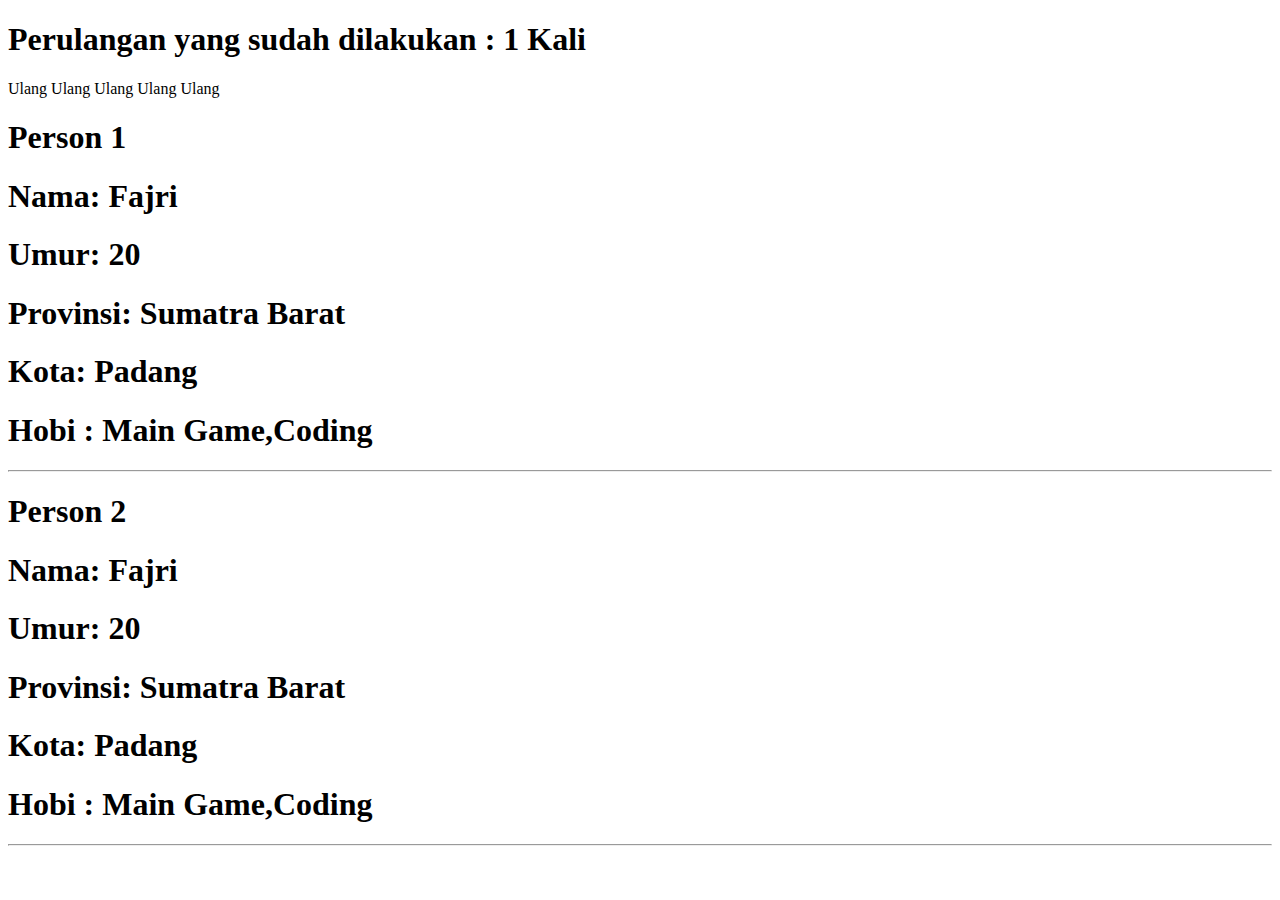
<file: gabungan/html/index.html>
<!DOCTYPE html>
<html lang="en">
<head>
    <meta charset="UTF-8">
    <meta name="viewport" content="width=device-width, initial-scale=1.0">
    <title>Document</title>
</head>
<body>
    <script src="../js/main.js"></script>
</body>
</html>
</file>
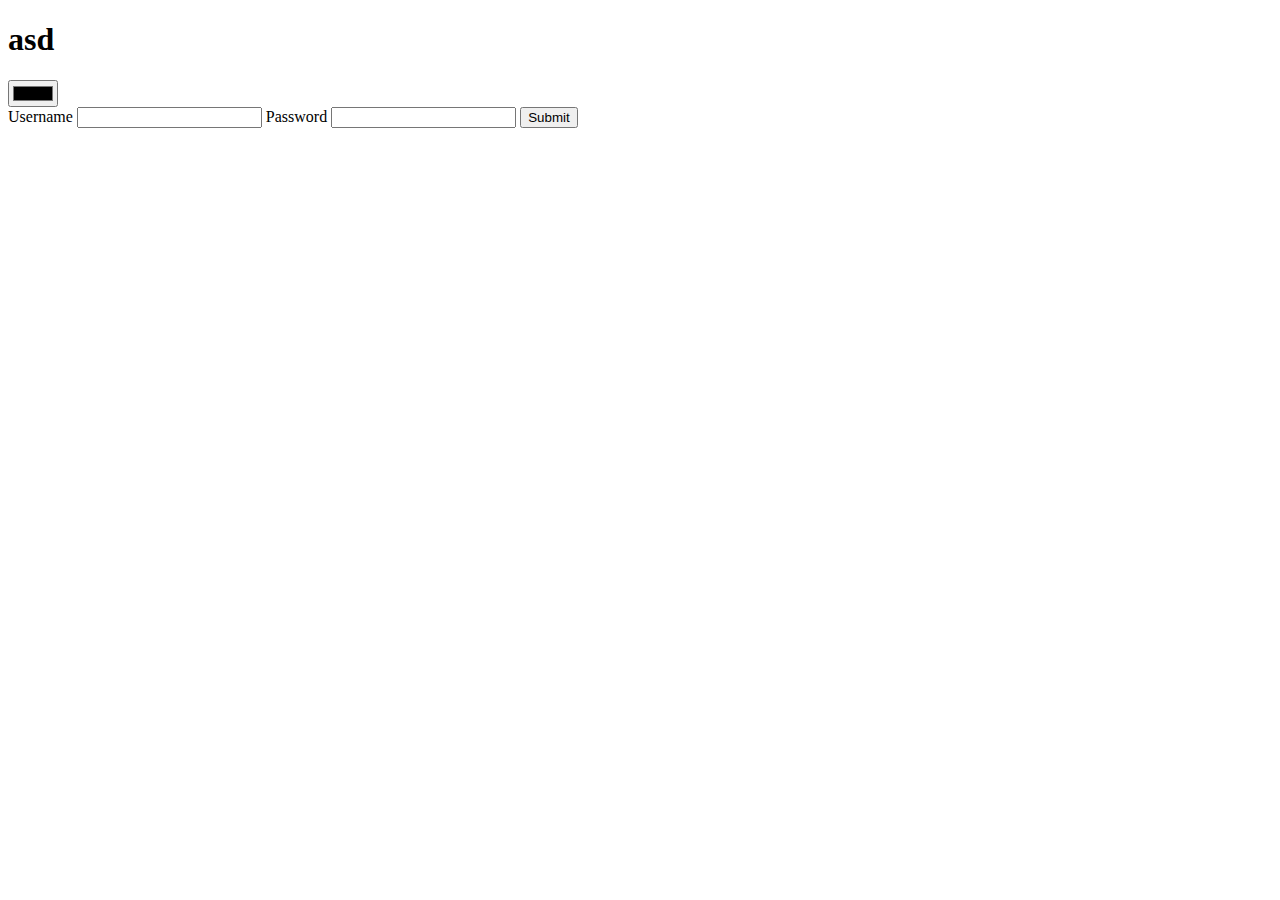
<file: pertemuan12/html/index.html>
<!DOCTYPE html>
<html lang="en">
  <head>
    <meta charset="UTF-8" />
    <meta name="viewport" content="width=device-width, initial-scale=1.0" />
    <title>Document</title>
  </head>
  <body>
    <!-- <div id="myDiv" class="myDiv"></div>
    <p class="pr">1</p>
    <p class="pr">2</p>
    <p class="pr">3</p> -->

    <div id="container">
      <h1 ondblclick="alert('dbl')">asd</h1>
    </div>
    <!-- <h1 id="keydown"></h1>
    <h1 id="pressed"></h1>
    <h1 id="keyup"></h1> -->
    <input type="color" />

    <form onsubmit="return validate()">
      <label for="username">
        Username
        <input type="text" name="username" />
      </label>
      <label for="password">
        Password
        <input type="password" name="password" />
      </label>
      <input type="submit" value="Submit" />
    </form>
    <script>
      // get elements by class
      // let clas = document.getElementsByClassName('pr');
      // clas[0].textContent = 'ikmal'
      // clas[2].textContent = 'iqbal'
      // get by id
      // let id = document.getElementById('myDiv');
      // id.innerText = "ikmal"
      // id.innerHTML = `
      // <h1>ikmal</h1>
      // `
      // get elements by tag
      // let p = document.getElementsByTagName('p');
      // p[2].textContent = "b"
      // query selector
      // let pp = document.querySelector('.pr');
      // pp.textContent = 'asd'
      // selector all
      // let all = document.querySelectorAll('.pr');
      // all[0].textContent = 'zx'

      // membuat element
      // let newPragraf = document.createElement('p');
      // newPragraf.textContent = "paragraf 1";
      // let container = document.getElementById('container');
      // container.appendChild(newPragraf);
      // newPragraf.remove();
      // newPragraf.style.color = 'red';
      // newPragraf.classList.add('p1');
      // newPragraf.classList.add('p2');
      // newPragraf.className = "p1 p2"
      // newPragraf.setAttribute('style', 'color: blue');

      // newPragraf.addEventListener("click", () => alert('di klick'));
      //   key press, up, down
      //   const keydown = document.getElementById("keydown");
      //   const pressed = document.getElementById("pressed");
      //   const keyup = document.getElementById("keyup");
      //   document.addEventListener("keydown", function (event) {
      //     keydown.innerText = `menekan: ${event.key}`;
      //   });
      //   document.addEventListener("keypress", function (event) {
      //     pressed.innerText = `menahan: ${event.key}`;
      //   });
      //   document.addEventListener("keyup", function (event) {
      //     keyup.innerText = `melepas: ${event.key}`;
      //   });
      // on change
      let input = document.querySelector("input");
      input.addEventListener("change", (e) => {
        document.querySelector("body").style.backgroundColor = e.target.value;
      });

      function validate(event) {
        event.preventDefault();
        let username = document.getElementsByName("username")[0].value;
        let password = document.getElementsByName("password")[0].value;
        // Mencegah pengiriman formulir jika ada masukan yang kosong.
        if (username === "" || password === "") {
          alert("Isi semua kolom sebelum mengirimkan formulir");
          return false;
        }
        return true;
      }
    </script>
  </body>
</html>
</file>
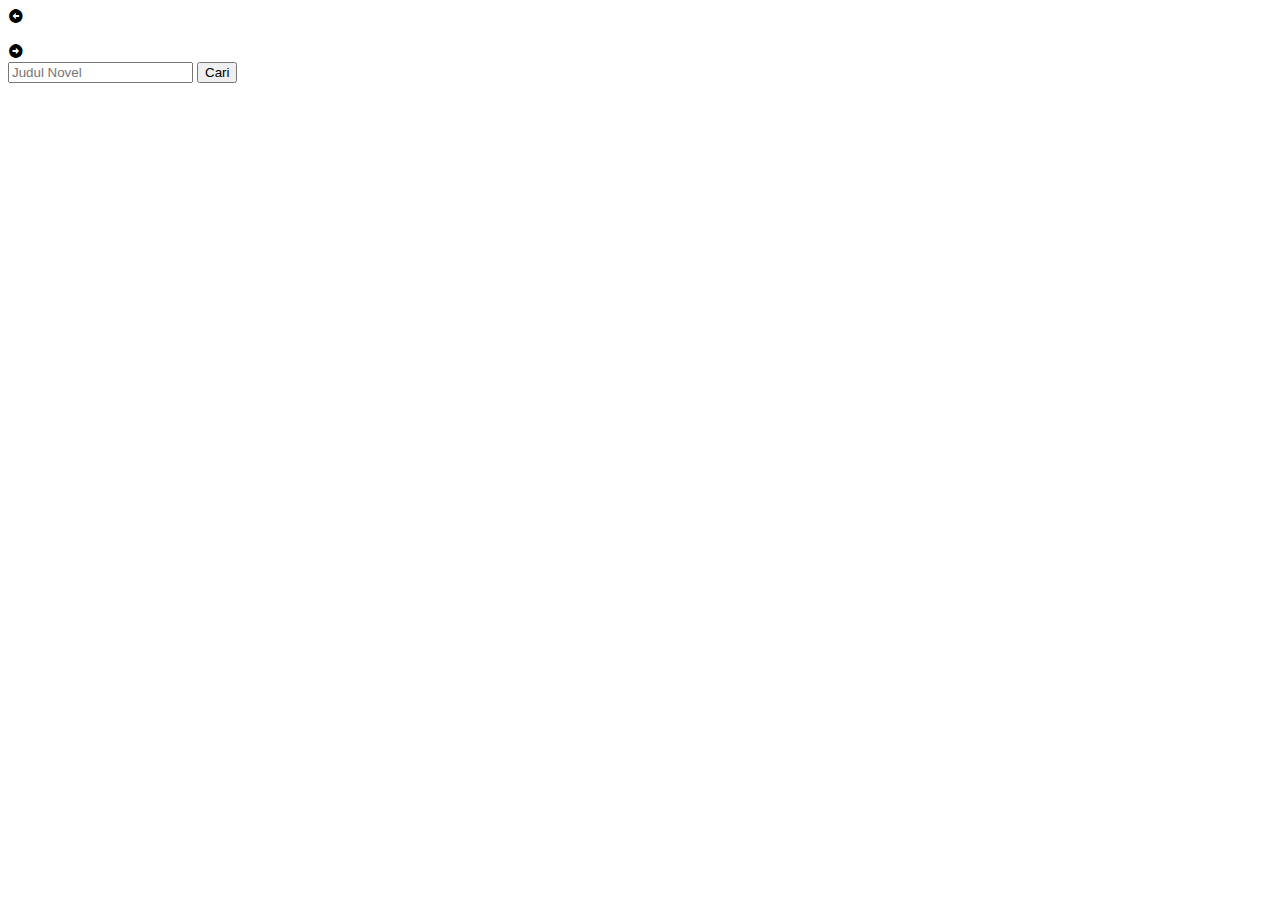
<file: tesApi/marsel/index.html>
<!DOCTYPE html>
<html lang="en">
<head>
    <meta charset="UTF-8">
    <meta name="viewport" content="width=device-width, initial-scale=1.0">
    <title>Document</title>
    <link href='https://unpkg.com/boxicons@2.1.4/css/boxicons.min.css' rel='stylesheet'>
</head>
<body>
    <i class='bx bxs-left-arrow-circle'></i><p class="page"></p><i class='bx bxs-right-arrow-circle' ></i>
     <form action="./search.html" id="form-search">
        <input type="text" name="keyword" id="keyword" placeholder="Judul Novel">
        <button type="submit" id="submit">Cari</button>
     </form>
    <script src="main.js"></script>
</body>
</html>
</file>
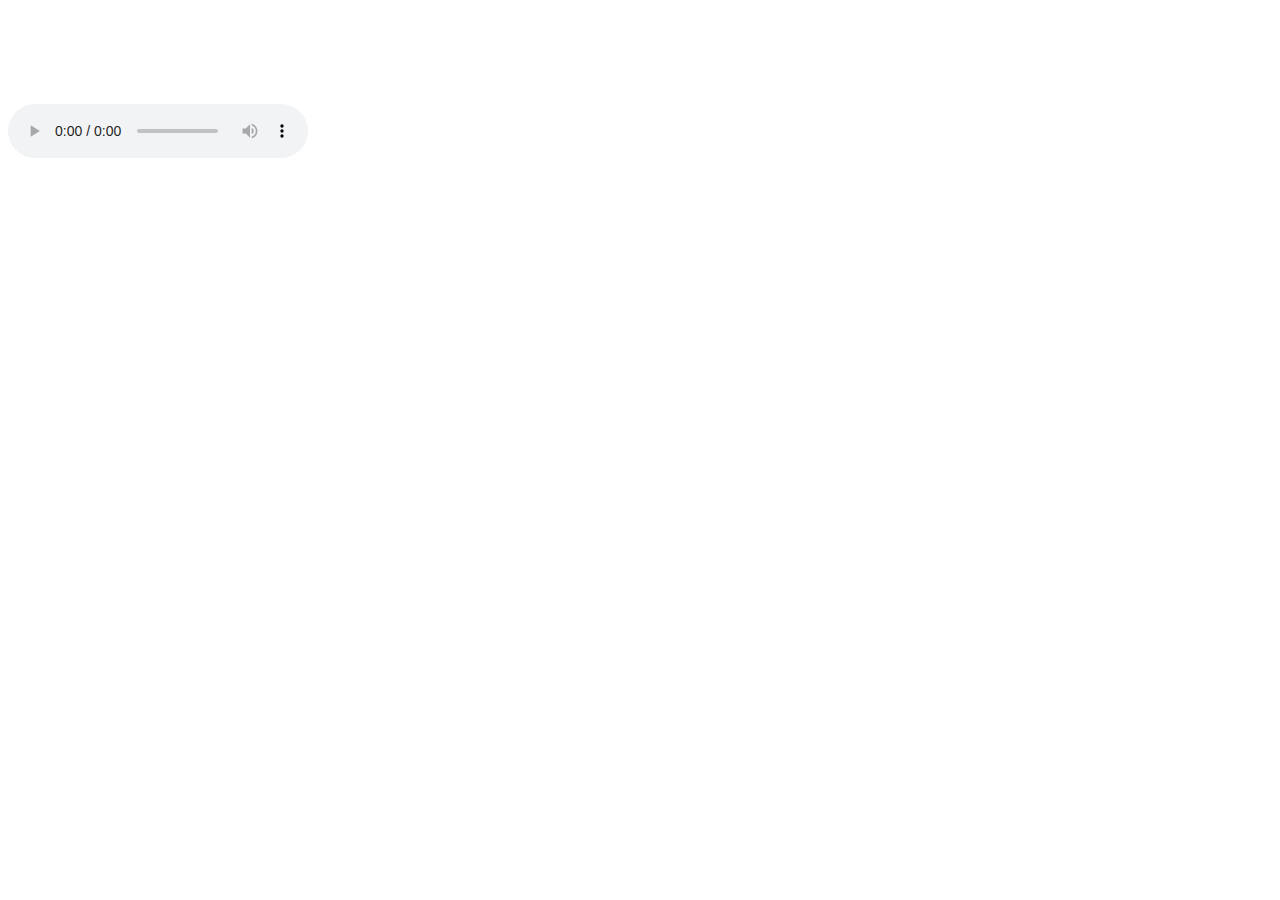
<file: tesApi/wahyudi&ajeng/index.html>
<!DOCTYPE html>
<html lang="en">
  <head>
    <meta charset="UTF-8" />
    <meta name="viewport" content="width=device-width, initial-scale=1.0" />
    <title>Document</title>
  </head>
  <body>
    <audio
      src="https://embed.music.apple.com/id/album/love-recalls-ep/1751668654"
      controls
    ></audio>
    <embed
      src="https://embed.music.apple.com/id/album/love-recalls-ep/1751668654"
      type=""
    />
    <iframe
      allow="autoplay *; encrypted-media *; fullscreen *; clipboard-write"
      frameborder="0"
      height="450"
      style="
        width: 100%;
        max-width: 660px;
        overflow: hidden;
        border-radius: 10px;
      "
      sandbox="allow-forms allow-popups allow-same-origin allow-scripts allow-top-navigation-by-user-activation"
      src="https://embed.music.apple.com/id/album/love-recalls-ep/1751668654"
    >
    </iframe>

    <script src="main.js"></script>
  </body>
</html>
</file>
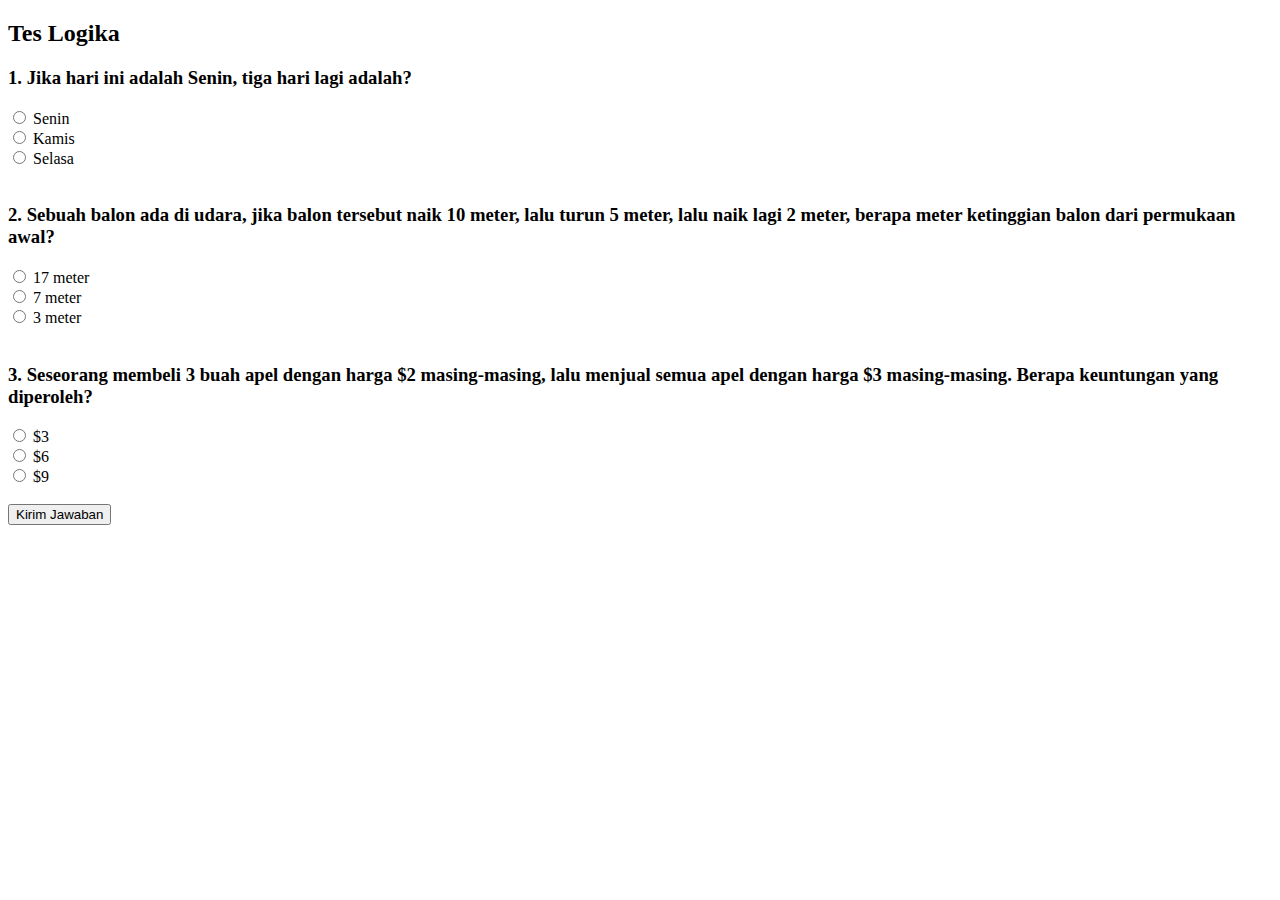
<file: tes/a.html>
<!DOCTYPE html>
<html lang="en">
<head>
<meta charset="UTF-8">
<meta name="viewport" content="width=device-width, initial-scale=1.0">
<title>Tes Logika dengan JS dan HTML</title>
<script>
// Fungsi untuk memeriksa jawaban
function checkAnswer() {
    var question1 = document.quiz.question1.value;
    var question2 = document.quiz.question2.value;
    var question3 = document.quiz.question3.value;
    var correctAnswers = 0;

    if (question1 == "B") {
        correctAnswers++;
    }
    if (question2 == "C") {
        correctAnswers++;
    }
    if (question3 == "A") {
        correctAnswers++;
    }

    // Tampilkan hasil
    var result = "Anda mendapatkan " + correctAnswers + " jawaban benar.";
    alert(result);
}
</script>
</head>
<body>

<h2>Tes Logika</h2>

<form name="quiz">
  <h3>1. Jika hari ini adalah Senin, tiga hari lagi adalah?</h3>
  <input type="radio" name="question1" value="A"> Senin<br>
  <input type="radio" name="question1" value="B"> Kamis<br>
  <input type="radio" name="question1" value="C"> Selasa<br><br>

  <h3>2. Sebuah balon ada di udara, jika balon tersebut naik 10 meter, lalu turun 5 meter, lalu naik lagi 2 meter, berapa meter ketinggian balon dari permukaan awal?</h3>
  <input type="radio" name="question2" value="A"> 17 meter<br>
  <input type="radio" name="question2" value="B"> 7 meter<br>
  <input type="radio" name="question2" value="C"> 3 meter<br><br>

  <h3>3. Seseorang membeli 3 buah apel dengan harga $2 masing-masing, lalu menjual semua apel dengan harga $3 masing-masing. Berapa keuntungan yang diperoleh?</h3>
  <input type="radio" name="question3" value="A"> $3<br>
  <input type="radio" name="question3" value="B"> $6<br>
  <input type="radio" name="question3" value="C"> $9<br><br>

  <input type="button" value="Kirim Jawaban" onclick="checkAnswer()">
</form>

</body>
</html>
</file>
